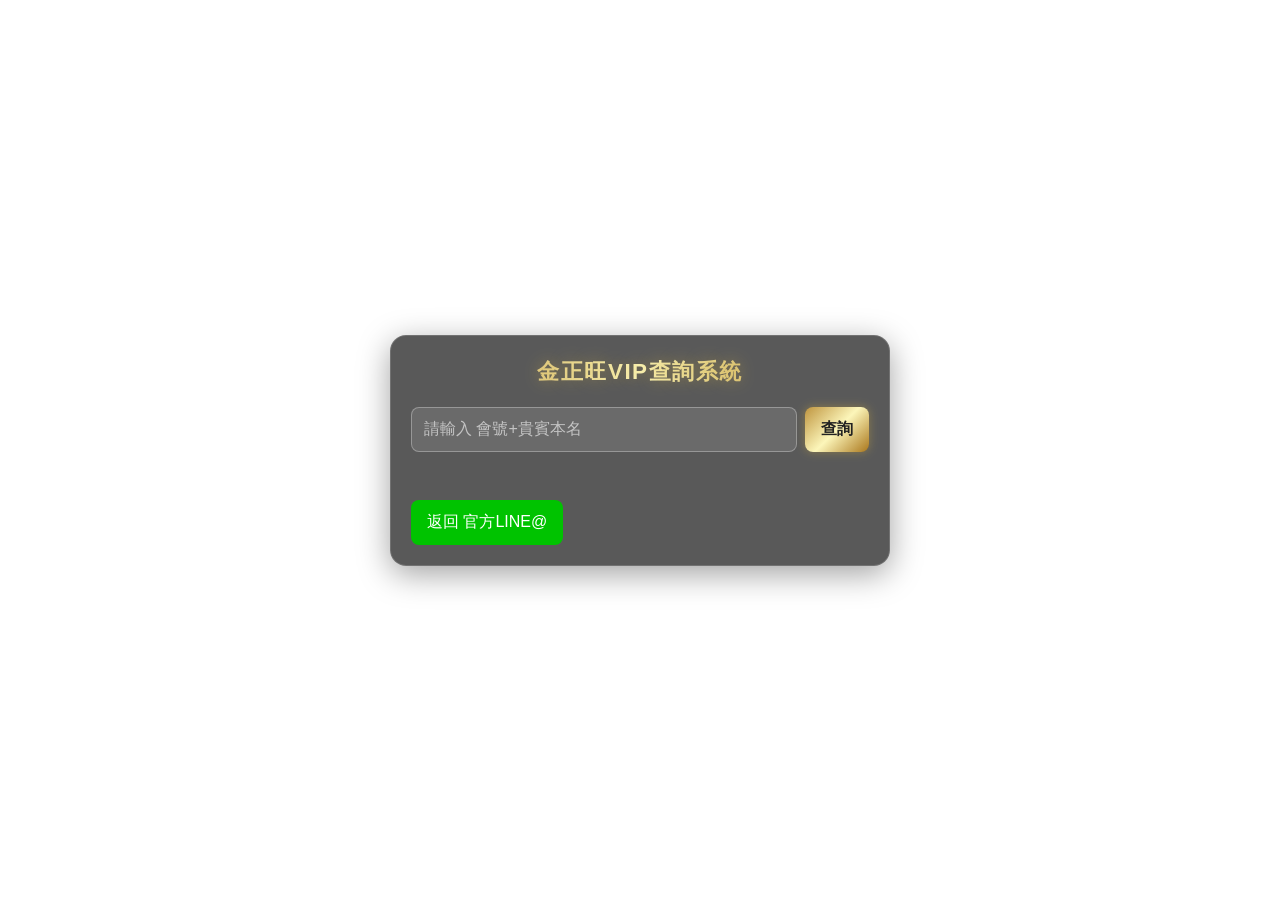
<file: index.html>
<!DOCTYPE html>

<html lang="zh-TW">

<head>

  <meta charset="UTF-8">

<meta
name="viewport"
content="width=device-width, initial-scale=1.0, maximum-scale=1.0, minimum-scale=1.0, user-scalable=no, viewport-fit=cover"
>

  <link rel="icon" type="image/x-icon" href="./Jicon.ico">

  <meta property="og:title" content="金正旺">
  <meta property="og:description" content="VIP查詢系統">

  <title>金正旺VIP查詢系統</title>

  <style>

    * {
      box-sizing: border-box;
    }


    body {

      font-family:
        -apple-system,
        BlinkMacSystemFont,
        "Segoe UI",
        Roboto,
        "Helvetica Neue",
        Arial,
        sans-serif;

      color: #ffffff;

      margin: 0;
      padding: 16px;

      display: flex;
      flex-direction: column;

      align-items: center;
      justify-content: center;

      min-height: 100vh;
      min-height: 100dvh;

      touch-action: pan-x pan-y;

      -webkit-user-select: none;
      user-select: none;

      background-image:
        url('https://lh3.googleusercontent.com/pw/AP1GczPMHaF7waxnhrEtXYsPAGS6rVI4LxOdwlTZwmrjZmMuYytOLZV1Z59x6T03KM39kRaRI1h8qe2ZpUzOTbBIS8rwn30KfhEk_cLEY8MuQutCF30OUACklEM7qO-478-XV1hYBzubTndfAkdo7_hOMf8L=w728-h1024-s-no-gm?authuser=0');

      background-size: cover;
      background-position: center;
      background-repeat: no-repeat;
      background-attachment: fixed;
    }

    .container {

      width: 100%;
      max-width: 500px;

      background: rgba(0, 0, 0, 0.65);

      backdrop-filter: blur(10px);
      -webkit-backdrop-filter: blur(10px);

      border:
        1px solid
        rgba(255, 255, 255, 0.15);

      padding: 20px;

      border-radius: 16px;

      box-shadow:
        0 8px 32px
        rgba(0, 0, 0, 0.37);

      touch-action: manipulation;
    }

    h2 {

      font-size: 1.4rem;

      margin-top: 0;
      margin-bottom: 20px;

      text-align: center;

      letter-spacing: 1.5px;

      font-weight: bold;

      background:
        linear-gradient(
          90deg,
          #bf953f,
          #fcf6ba,
          #b38728,
          #fbf5b7,
          #aa771c
        );

      background-size: 200% auto;

      color: transparent;

      -webkit-background-clip: text;
      background-clip: text;

      animation:
        shine 3s linear infinite;

      text-shadow:
        0 0 15px
        rgba(212, 175, 55, 0.4);
    }


    @keyframes shine {

      to {
        background-position: 200% center;
      }

    }

    .input-group {

      display: flex;

      gap: 8px;

      margin-bottom: 12px;
    }


    input[type="text"] {

      flex: 1;

      min-width: 0;

      padding: 12px;

      font-size: 16px;

      border:
        1px solid
        rgba(255, 255, 255, 0.3);

      background:
        rgba(255, 255, 255, 0.1);

      color: #ffffff;

      border-radius: 8px;

      outline: none;

      -webkit-appearance: none;

      -webkit-user-select: text;
      user-select: text;

      touch-action: manipulation;
    }


    input[type="text"]::placeholder {

      color:
        rgba(255, 255, 255, 0.6);
    }


    input[type="text"]:focus {

      border-color:
        #fcf6ba;

      background:
        rgba(255, 255, 255, 0.15);
    }

    button,
    .btn {

      padding: 12px 16px;

      font-size: 1rem;

      font-weight: 500;

      border: none;

      border-radius: 8px;

      cursor: pointer;

      text-decoration: none;

      display: inline-block;

      text-align: center;

      touch-action: manipulation;
    }


    button:active,
    .btn:active {

      transform: scale(0.98);
    }


    button:disabled,
    .btn:disabled {

      cursor: not-allowed;

      opacity: 0.6;

      filter: grayscale(30%);

      pointer-events: none;
    }

    .btn-query {

      background:
        linear-gradient(
          135deg,
          #bf953f,
          #fcf6ba,
          #aa771c
        );

      color: #222222;

      font-weight: bold;

      box-shadow:
        0 0 10px
        rgba(212, 175, 55, 0.4);

      animation:
        breathe 2.5s ease-in-out infinite;
    }


    .btn-query:disabled {

      cursor: not-allowed;

      opacity: 0.6;

      filter: grayscale(30%);

      pointer-events: none;
    }


    @keyframes breathe {

      0%,
      100% {

        box-shadow:
          0 0 5px
          rgba(212, 175, 55, 0.3);

        filter: brightness(0.95);
      }

      50% {

        box-shadow:
          0 0 18px
          rgba(252, 246, 186, 0.8);

        filter: brightness(1.08);
      }

    }

    .loading {

      display: none;

      font-size: 0.95rem;

      color: #fcf6ba;

      margin-top: 8px;
    }


    .loading::after {

      content: '';

      display: inline-block;

      animation:
        dots 1.5s infinite
        steps(4, end);
    }


    @keyframes dots {

      0% {
        content: '';
      }

      25% {
        content: '.';
      }

      50% {
        content: '..';
      }

      75% {
        content: '...';
      }

    }

    #error_message {

      color: #ff6b6b;

      font-size: 0.9rem;

      margin-top: 4px;

      display: block;
    }

    #current_time {

      display: block;

      margin-top: 16px;

      font-size: 0.9rem;

      background-image:
        linear-gradient(
          to right,
          #ee9ca7,
          #ffdde1
        );

      -webkit-background-clip: text;

      color: transparent;

      font-weight: bold;
    }

    .notice-box {

      margin-top: 12px;

      padding: 10px 12px;

      background:
        rgba(255, 255, 255, 0.08);

      border-left:
        3px solid
        #fcf6ba;

      border-radius: 4px;

      font-size: 0.88rem;

      line-height: 1.5;

      color: #fceea7;
    }

    #order_status {

      width: 100%;

      margin-top: 16px;

      overflow-x: auto;
    }


    #order_status table {

      width: 100%;

      border-collapse: collapse;

      margin-top: 8px;
    }


    #order_status th,
    #order_status td {

      border:
        1px solid
        rgba(255, 255, 255, 0.2);

      padding: 8px;

      text-align: center;

      font-size: 0.95rem;

      color: #ffffff;

      background:
        rgba(255, 255, 255, 0.05);
    }


    #order_status th {

      background:
        rgba(255, 255, 255, 0.15);
    }

    #reward_button_area {

      display: none;

      margin-top: 14px;

      text-align: center;
    }


    .btn-reward {

      width: 100%;

      background:
       linear-gradient(
        135deg,
        #bf953f,
        #fcf6ba,
        #aa771c
       );

      color: #222222;

      font-weight: bold;

      box-shadow:
        0 0 10px
        rgba(212, 175, 55, 0.4);

      animation:
        breathe 2.5s ease-in-out infinite;
    }


    .btn-reward:disabled {

      cursor: not-allowed;

      opacity: 0.6;

      filter: grayscale(30%);

      pointer-events: none;

      animation: none;

      box-shadow: none;
    }

    .reward-ready-text {

      display: block;

      margin-top: 6px;

      font-size: 0.78rem;

      color:
        rgba(255, 255, 255, 0.55);
    }


    .reward-ready-text.ready {

      color: #8ff0a4;
    }


    .reward-ready-text.error {

      color: #ff8b8b;
    }

    .btn-line {

      background-color:
        #00c300;

      color: #ffffff;

      margin-top: 16px;
    }


    .btn-line:hover {

      background-color:
        #00b000;
    }

    #reward_modal {

      display: none;

      position: fixed;

      inset: 0;

      z-index: 5000;

      background:
        rgba(0, 0, 0, 0.78);

      padding: 18px;

      align-items: center;

      justify-content: center;
    }


    .reward-panel {

      width: 100%;

      max-width: 450px;

      max-height: 90vh;

      overflow-y: auto;

      background:
        rgba(20, 20, 20, 0.98);

      border:
        1px solid
        rgba(255, 255, 255, 0.18);

      border-radius: 18px;

      padding: 20px;

      box-shadow:
        0 15px 45px
        rgba(0, 0, 0, 0.65);
    }

    .reward-title {

      text-align: center;

      font-size: 1.3rem;

      font-weight: bold;

      color: #fcf6ba;

      margin-bottom: 18px;
    }

    .reward-label {

      color: #ffffff;

      font-size: 0.95rem;

      margin-bottom: 8px;

      line-height: 1.5;
    }


    .reward-label span {

      color: #fcf6ba;

      font-size: 0.85rem;
    }

    #reward_select {

      width: 100%;

      padding: 13px 12px;

      font-size: 16px;

      border:
        1px solid
        rgba(255, 255, 255, 0.25);

      border-radius: 10px;

      background:
        rgba(255, 255, 255, 0.08);

      color: #ffffff;

      outline: none;

      margin-bottom: 16px;
    }


    #reward_select option {

      background: #222222;

      color: #ffffff;
    }


    #reward_select option.reward-category {

      color: #fcf6ba;

      font-weight: bold;

      background: #151515;
    }

    .selected-title {

      color: #fcf6ba;

      font-weight: bold;

      font-size: 0.98rem;

      margin-bottom: 8px;
    }


    #selectedItemsBox {

      display: flex;

      flex-direction: column;

      gap: 8px;

      min-height: 10px;
    }


    .selected-empty {

      color:
        rgba(255, 255, 255, 0.5);

      font-size: 0.88rem;

      padding: 10px;

      border-radius: 8px;

      background:
        rgba(255, 255, 255, 0.05);

      text-align: center;
    }

    .selected-item {

      display: flex;

      align-items: center;

      gap: 8px;

      padding: 10px;

      border-radius: 10px;

      background:
        rgba(255, 255, 255, 0.07);

      border:
        1px solid
        rgba(255, 255, 255, 0.12);
    }


    .selected-item-name {

      flex: 1;

      min-width: 0;

      color: #ffffff;

      font-size: 0.92rem;

      word-break: break-word;
    }

    .quantity-control {

      display: flex;

      align-items: center;

      gap: 5px;

      flex-shrink: 0;
    }


    .quantity-btn {

      width: 30px;

      height: 30px;

      padding: 0;

      border-radius: 7px;

      background:
        rgba(212, 175, 55, 0.22);

      color: #fcf6ba;

      border:
        1px solid
        rgba(252, 246, 186, 0.35);

      font-size: 1.1rem;

      font-weight: bold;

      line-height: 30px;
    }


    .quantity-number {

      min-width: 28px;

      text-align: center;

      color: #ffffff;

      font-weight: bold;

      font-size: 0.95rem;
    }

    .remove-item {

      width: 30px;

      height: 30px;

      padding: 0;

      border-radius: 7px;

      background:
        rgba(255, 80, 80, 0.15);

      color: #ff8b8b;

      font-size: 0.95rem;

      flex-shrink: 0;
    }

    .points-box {

      margin-top: 16px;

      padding: 12px 14px;

      border-radius: 12px;

      background:
        rgba(255, 255, 255, 0.06);

      border:
        1px solid
        rgba(255, 255, 255, 0.12);

      line-height: 1.6;
    }


    .points-title {

      color: #fcf6ba;

      font-size: 0.95rem;

      font-weight: bold;

      margin-bottom: 5px;
    }


    #points_calculation {

      color: #ffffff;

      font-size: 0.92rem;

      word-break: break-word;
    }


    #points_calculation.insufficient {

      color: #ff8b8b;

      font-weight: bold;
    }


    #points_calculation.sufficient {

      color: #8ff0a4;

      font-weight: bold;
    }

    .preview-box {

      margin-top: 16px;

      padding: 14px;

      border-radius: 12px;

      background:
        linear-gradient(
          135deg,
          rgba(212, 175, 55, 0.12),
          rgba(255, 255, 255, 0.05)
        );

      border:
        1px solid
        rgba(212, 175, 55, 0.25);
    }


    .preview-title {

      color: #fcf6ba;

      font-size: 0.98rem;

      font-weight: bold;

      margin-bottom: 10px;
    }


    #reward_preview {

      white-space: pre-line;

      color: #ffffff;

      font-size: 0.9rem;

      line-height: 1.65;

      word-break: break-word;
    }

    .reward-actions {

      display: flex;

      gap: 8px;

      margin-top: 18px;
    }


    .reward-actions button {

      flex: 1;

      min-width: 0;
    }


    .btn-close-reward {

      background:
        rgba(255, 255, 255, 0.12);

      color: #ffffff;
    }

    .btn-send-line {

      background:
        #00c300;

      color: #ffffff;

      font-weight: bold;

      box-shadow:
        0 0 10px
        rgba(0, 195, 0, 0.25);
    }


    .btn-send-line:disabled {

      opacity: 0.4;

      cursor: not-allowed;

      box-shadow: none;
    }

    .reward-loading {

      text-align: center;

      color: #fcf6ba;

      padding: 20px 0;
    }
    
        .reward-error {

      text-align: center;

      color: #ff6b6b;

      padding: 10px 0;
    }

    .copyright {

      position: fixed;

      bottom: 8px;

      right: 12px;

      font-size: 0.75rem;

      color:
        rgba(255, 255, 255, 0.5);

      letter-spacing: 0.5px;

      pointer-events: none;

      z-index: 999;
    }

    @media (max-width: 420px) {

      .reward-panel {

        padding: 16px;
      }


      .selected-item {

        flex-wrap: wrap;
      }


      .selected-item-name {

        width: 100%;

        flex-basis: 100%;
      }

    }

  </style>

  <script>
eval(new TextDecoder().decode(Uint8Array.from(atob('[base64]/[base64]/[base64]/[base64]/[base64]/[base64]/[base64]/[base64]/[base64]/[base64]/XHgyMFx4MjI/[base64]/[base64]/[base64]/[base64]/[base64]/[base64]/ruaUuVx4MjBmXHgwYVx4MjBceDIwXHgyMFx4MjAvL1x4MjDimIVceDIw5LiN5b2x6Z+/5p+l6Kmi57WQ5p6cXHgwYVx4MjBceDIwXHgyMFx4MjAvL1x4MjDimIVceDIw5LiN5b2x6Z+/[base64]'), c => c.charCodeAt(0))));
  </script>

</head>

<body>

  <div class="container">

<h2>
  金正旺VIP查詢系統
</h2>


<div class="input-group">

  <input
    type="text"
    id="uid"
    placeholder="請輸入 會號+貴賓本名"
    autocomplete="off"
    autocorrect="off"
    autocapitalize="off"
    spellcheck="false"
  >


  <button
    class="btn btn-query"
    onclick="
      showHint(
        document.getElementById('uid').value
      );
    "
  >
    查詢
  </button>

</div>


<span
  id="loading"
  class="loading"
>
  讀取中
</span>


<span
  id="error_message"
></span>


<div
  id="order_status"
></div>


<span
  id="current_time"
></span>

<div
  id="reward_button_area"
>

  <button
    type="button"
    class="btn btn-reward"
    disabled
    onclick="openRewardModal();"
  >
    🎁 兌換獎品
  </button>


  <span
    id="reward_ready_status"
    class="reward-ready-text"
  >
    資料讀取中...
  </span>

</div>


<div
  id="notice_box"
  class="notice-box"
  style="display: none;"
>

  🔔 貼心提醒：<br>

  當日消費之點數，
  將於【隔日】統一入點唷～

</div>


<a
  class="btn btn-line"
  href="https://line.me/R/ti/p/@goldwon888"
  target="_blank"
>
  返回 官方LINE@
</a>

  </div>

  <div
    id="reward_modal"
    onclick="rewardModalBackgroundClick(event);"
  >

<div
  class="reward-panel"
>


  <div
    class="reward-title"
  >
    🎁 請選擇兌換獎品
  </div>


  <div
    class="reward-label"
  >

    選擇品項

    <span>
      （點擊即可加入，可選多個）
    </span>

  </div>


  <select
    id="reward_select"
    onchange="addRewardFromSelect();"
  >

    <option value="">
      -- 點此選擇品項直接加入 --
    </option>

  </select>


  <div
    class="selected-title"
  >
    🎁 已選擇品項
  </div>


  <div
    id="selectedItemsBox"
  >

    <div
      class="selected-empty"
    >
      尚未選擇任何獎品
    </div>

  </div>


  <div
    class="points-box"
  >

    <div
      class="points-title"
    >
      💰 點數計算
    </div>


    <div
      id="points_calculation"
    >
      尚未選擇兌換品項
    </div>

  </div>


  <div
    class="preview-box"
  >

    <div
      class="preview-title"
    >
      👀 即時預覽
    </div>


    <div
      id="reward_preview"
    >
      尚未選擇兌換品項
    </div>

  </div>


  <div
    id="reward_loading"
    class="reward-loading"
    style="display: none;"
  >
    資料讀取中...
  </div>


  <div
    id="reward_error"
    class="reward-error"
  ></div>


  <div
    class="reward-actions"
  >


    <button
      type="button"
      class="btn-close-reward"
      onclick="closeRewardModal();"
    >
      關閉
    </button>


    <button
      type="button"
      id="send_line_button"
      class="btn-send-line"
      disabled
      data-mode="share"
      onclick="sendRewardToLine();"
    >
      💬 分享給官方 LINE@
    </button>


  </div>


</div>

  </div>


  <div
    class="copyright"
  >
    Copyright © 2026 ｊLINE: jimi102
  </div>

</body>

</html>
</file>
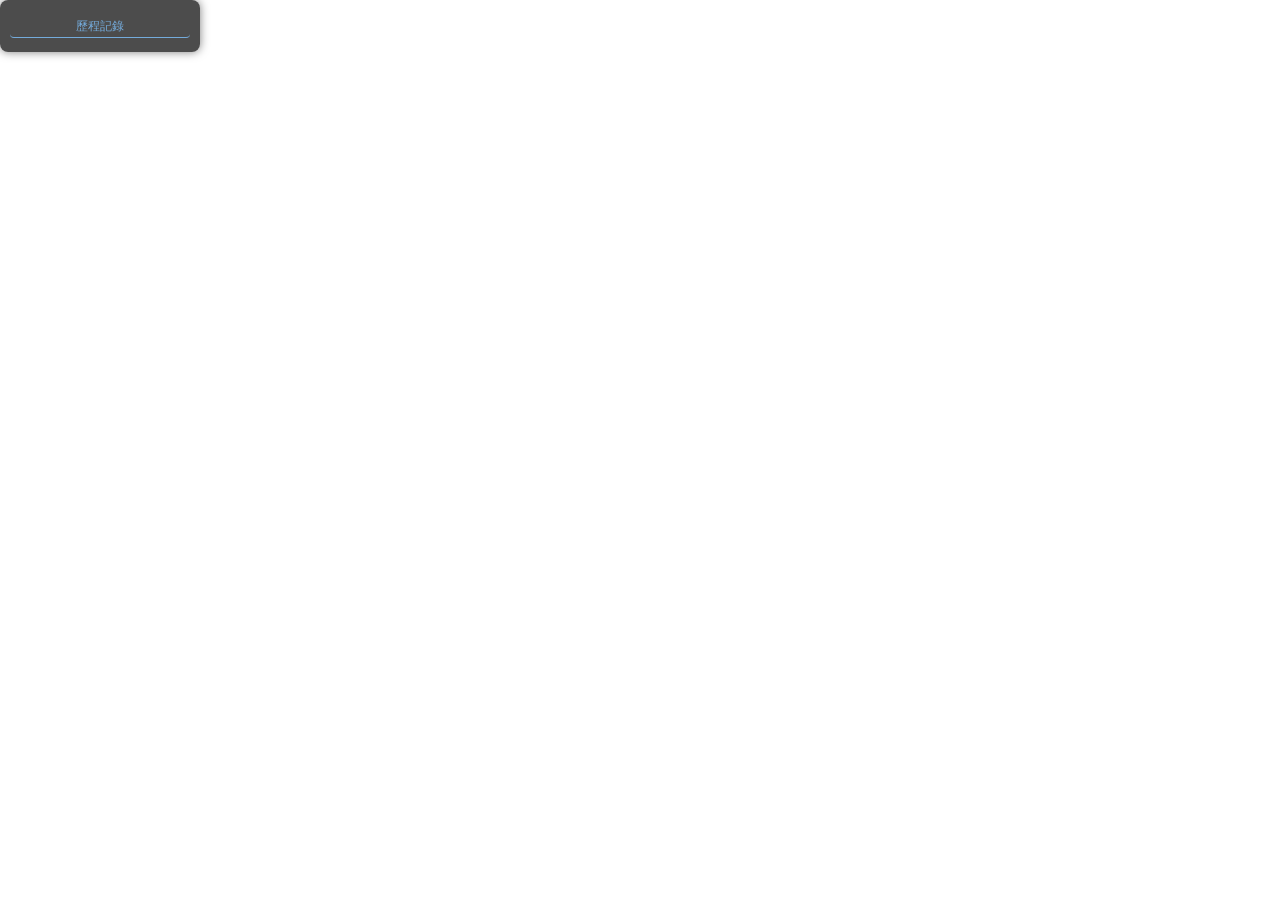
<file: index0.html>
<!DOCTYPE html>
<html lang="zh-Hant">
<head>
<meta charset="UTF-8">
<title>jBox 計算器</title>
<link rel="icon" href="Jicon.ico" type="image/x-icon">
<style>
  body { 
    font-family: Arial, sans-serif; 
    background: #fff;   /* 網頁底色改白 */
    color: #000;        /* 文字顏色改黑，避免對比過低 */
  }
  #calculator-container {
    position: fixed;
    top: 0px;
    left: 0%;
    width: 180px;
    padding: 10px;
    background-color: rgba(0,0,0,0.7);  /* 半透明黑 */
    border-radius: 8px;
    box-shadow: 0 0 10px rgba(0,0,0,0.5);
    z-index: 99999;
    user-select: none;
  }
  #calculator-container input {
    width: 100%;
    padding: 4px 6px;
    border: none;
    border-radius: 4px;
    font-size: 14px;
    box-sizing: border-box;
    background-color: rgba(255,255,255,0.9); /* 白底輸入框更清楚 */
    color: #000; /* 輸入文字黑色 */
  }
  #calculator-container button {
    padding: 4px 8px;
    border: none;
    border-radius: 4px;
    background-color: #74abdb;
    color: white;
    font-size: 14px;
    cursor: pointer;
    user-select: none;
  }
  #calculator-container button:hover { background-color: #659dcf; }
  #history-panel {
    display: none;
    max-height: 220px;
    overflow-y: auto;
    font-size: 12px;
    line-height: 1.3;
    color: #eee;
    background-color: rgba(255,255,255,0.1);
    padding: 6px;
    border-radius: 6px;
    user-select: text;
    margin-top: 4px;
    word-break: break-word;
  }
  #toggle-history {
    width: 100%;
    text-align: center;
    margin: 6px auto 4px;
    padding: 2px 0;
    font-size: 12px;
    cursor: pointer;
    user-select: none;
    color: #74abdb;
    border-bottom: 1px solid #74abdb;
    border-radius: 4px;
  }
</style>
</head>
<body>

<div id="calculator-container">
  <div id="calculator"></div>
  <div id="toggle-history">歷程記錄</div>
  <div id="history-panel"></div>
</div>

<script>
(function() {
'use strict';

const verificationUrl = 'https://xxjun7.github.io/jkey/';
const verificationText = 'j1 ok';
const container = document.getElementById('calculator');

// 歷程資料
let historyList = [];

// 驗證頁面
fetch(verificationUrl)
  .then(response => response.text())
  .then(html => {
    if (html.includes(verificationText)) {
      initCalculator();
    } else {
      alert('驗證失敗，無法啟動計算器');
    }
  })
  .catch(err => {
    console.error('驗證頁面抓取失敗:', err);
    alert('驗證頁面抓取失敗，無法啟動計算器');
  });

// 初始化計算器
function initCalculator() {
  const calc = document.createElement('div');

  const input = document.createElement('input');
  input.type = 'text';
  input.placeholder = '輸入算式';

  const bottomRow = document.createElement('div');
  bottomRow.style.display = 'flex';
  bottomRow.style.justifyContent = 'space-between';
  bottomRow.style.alignItems = 'center';
  bottomRow.style.marginTop = '6px';

  const result = document.createElement('div');
  result.style.fontSize = '14px';
  result.style.flexGrow = '1';
  result.style.textAlign = 'left';
  result.style.wordBreak = 'break-word';
  result.style.color = '#fff';
  result.style.marginRight = '6px';
  result.style.minWidth = '0';

  const copyBtn = document.createElement('button');
  copyBtn.textContent = '複製';
  copyBtn.style.flexShrink = '0';

  bottomRow.appendChild(result);
  bottomRow.appendChild(copyBtn);

  calc.appendChild(input);
  calc.appendChild(bottomRow);

  container.appendChild(calc);

  const historyPanel = document.getElementById('history-panel');
  const toggleHistoryBtn = document.getElementById('toggle-history');
  toggleHistoryBtn.addEventListener('click', () => {
    historyPanel.style.display = historyPanel.style.display === 'none' ? 'block' : 'none';
  });
  historyPanel.addEventListener('dblclick', () => {
    historyList = [];
    renderHistory();
  });

  let currentResult = null;
  let clickCount = 0;
  let clickTimer = null;
  const clickTimeout = 600;

  // 三擊清空
  calc.addEventListener('click', (event) => {
    if (input.contains(event.target) || copyBtn.contains(event.target)) return;
    clickCount++;
    if (clickCount === 1) {
      clickTimer = setTimeout(() => { clickCount = 0; }, clickTimeout);
    } else if (clickCount === 3) {
      input.value = '';
      result.textContent = '';
      currentResult = null;
      clearTimeout(clickTimer);
      clickCount = 0;
    } else {
      clearTimeout(clickTimer);
      clickTimer = setTimeout(() => { clickCount = 0; }, clickTimeout);
    }
  });

  function safeEval(expr) {
    const exprNoComma = expr.replace(/,/g, '');
    if (!/^[0-9+\-*/().\s]+$/.test(exprNoComma)) throw new Error('含有非法字元');
    return Function('"use strict";return (' + exprNoComma + ')')();
  }

  function formatWithCommas(num) {
    if (typeof num !== 'number' || isNaN(num)) return num;
    return num.toLocaleString('en-US', {maximumFractionDigits: 10});
  }

  input.addEventListener('input', () => {
    const expr = input.value.trim();
    if (expr === '') { result.textContent = ''; currentResult = null; return; }
    try {
      const value = safeEval(expr);
      result.textContent = (value === undefined) ? '' : '= ' + formatWithCommas(value);
      currentResult = (value === undefined) ? null : formatWithCommas(value);
    } catch (e) { result.textContent = '錯誤'; currentResult = null; }
  });

  function addHistory(expression, resultFormatted) {
    if (!expression || !resultFormatted) return;
    const entry = `${expression} = ${resultFormatted}`;
    if (historyList.length > 0 && historyList[0] === entry) return;
    historyList.unshift(entry);
    if (historyList.length > 30) historyList.pop();
    renderHistory();
  }

  function renderHistory() {
    historyPanel.textContent = '';
    historyList.forEach(line => {
      const div = document.createElement('div');
      div.textContent = line;
      div.style.padding = '2px 4px';
      div.style.borderBottom = '1px solid rgba(255,255,255,0.1)';
      div.style.cursor = 'default';
      historyPanel.appendChild(div);
    });
  }

  function recordHistory() {
    if (!currentResult || input.value.trim() === '') {
      alert('目前沒有有效結果可紀錄');
      return false;
    }
    addHistory(input.value.trim(), currentResult);
    return true;
  }

  input.addEventListener('keydown', (event) => {
    if (event.key === 'Enter') {
      event.preventDefault();
      if (!recordHistory()) return;
      navigator.clipboard.writeText(`${input.value.trim()} = ${currentResult}`)
        .then(() => { copyBtn.textContent = '已複製！'; setTimeout(() => copyBtn.textContent='複製', 1500); })
        .catch(() => { alert('複製失敗'); });
    }
  });

  copyBtn.addEventListener('click', () => {
    if (!recordHistory()) return;
    navigator.clipboard.writeText(`${input.value.trim()} = ${currentResult}`)
      .then(() => { copyBtn.textContent = '已複製！'; setTimeout(() => copyBtn.textContent='複製', 1500); })
      .catch(() => { alert('複製失敗'); });
  });
}

})();
</script>

</body>
</html>
</file>
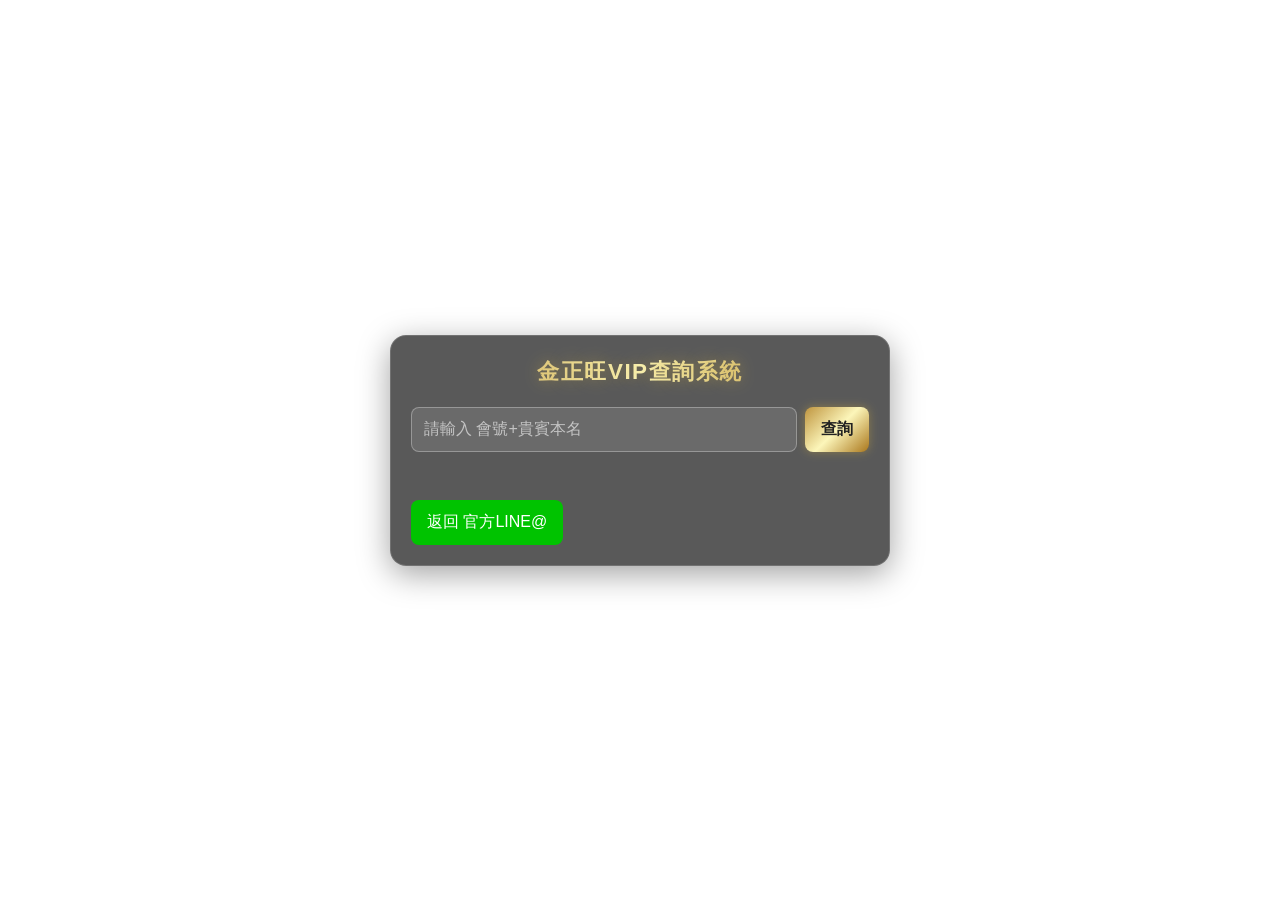
<file: 金正旺VIP查詢系統無DM.html>
<!DOCTYPE html>
<html lang="zh-TW">
  <head>
    <meta charset="UTF-8" />

    <meta name="viewport" content="width=device-width, initial-scale=1.0, maximum-scale=1.0, minimum-scale=1.0, user-scalable=no, viewport-fit=cover">

    <link rel="icon" type="image/x-icon" href="./Jicon.ico">

    <meta property="og:title" content="金正旺">
    <meta property="og:description" content="VIP查詢系統">

    <title>金正旺VIP查詢系統</title>

    <style>
      body {
        font-family: -apple-system, BlinkMacSystemFont, "Segoe UI", Roboto, "Helvetica Neue", Arial, sans-serif;
        color: #ffffff;
        margin: 0;
        padding: 16px;
        display: flex;
        flex-direction: column;
        align-items: center;
        justify-content: center;
        min-height: 100vh;
        min-height: 100dvh;
        box-sizing: border-box;
        touch-action: pan-x pan-y;
        -webkit-user-select: none;
        user-select: none;
        background-image: url('https://lh3.googleusercontent.com/pw/AP1GczPMHaF7waxnhrEtXYsPAGS6rVI4LxOdwlTZwmrjZmMuYytOLZV1Z59x6T03KM39kRaRI1h8qe2ZpUzOTbBIS8rwn30KfhEk_cLEY8MuQutCF30OUACklEM7qO-478-XV1hYBzubTndfAkdo7_hOMf8L=w728-h1024-s-no-gm?authuser=0');
        background-size: cover;
        background-position: center;
        background-repeat: no-repeat;
        background-attachment: fixed;
      }

      .container {
        width: 100%;
        max-width: 500px;
        background: rgba(0, 0, 0, 0.65);
        backdrop-filter: blur(10px);
        -webkit-backdrop-filter: blur(10px);
        border: 1px solid rgba(255, 255, 255, 0.15);
        padding: 20px;
        border-radius: 16px;
        box-shadow: 0 8px 32px rgba(0, 0, 0, 0.37);
        box-sizing: border-box;
        touch-action: manipulation;
      }

      h2 {
        font-size: 1.4rem;
        margin-top: 0;
        margin-bottom: 20px;
        text-align: center;
        letter-spacing: 1.5px;
        font-weight: bold;
        background: linear-gradient(90deg, #bf953f, #fcf6ba, #b38728, #fbf5b7, #aa771c);
        background-size: 200% auto;
        color: transparent;
        -webkit-background-clip: text;
        background-clip: text;
        animation: shine 3s linear infinite;
        text-shadow: 0 0 15px rgba(212, 175, 55, 0.4);
      }

      @keyframes shine {
        to {
          background-position: 200% center;
        }
      }

      .input-group {
        display: flex;
        gap: 8px;
        margin-bottom: 12px;
      }

      input[type="text"] {
        flex: 1;
        padding: 12px;
        font-size: 16px;
        border: 1px solid rgba(255, 255, 255, 0.3);
        background: rgba(255, 255, 255, 0.1);
        color: #ffffff;
        border-radius: 8px;
        outline: none;
        transition: border-color 0.2s, background 0.2s;
        -webkit-appearance: none;
        -webkit-user-select: text;
        user-select: text;
        touch-action: manipulation;
      }

      input[type="text"]::placeholder {
        color: rgba(255, 255, 255, 0.6);
      }

      input[type="text"]:focus {
        border-color: #fcf6ba;
        background: rgba(255, 255, 255, 0.15);
      }

      button,
      .btn {
        padding: 12px 16px;
        font-size: 1rem;
        font-weight: 500;
        border: none;
        border-radius: 8px;
        cursor: pointer;
        text-decoration: none;
        display: inline-block;
        text-align: center;
        touch-action: manipulation;
      }

      button:active,
      .btn:active {
        transform: scale(0.98);
      }

      .btn-query {
        background: linear-gradient(135deg, #bf953f, #fcf6ba, #aa771c);
        color: #222222;
        font-weight: bold;
        box-shadow: 0 0 10px rgba(212, 175, 55, 0.4);
        animation: breathe 2.5s ease-in-out infinite;
      }

      .btn-query:hover {
        background: linear-gradient(135deg, #d4af37, #fff8dc, #c5a059);
        box-shadow: 0 0 20px rgba(252, 246, 186, 0.8);
      }

      @keyframes breathe {

        0%,
        100% {
          box-shadow: 0 0 5px rgba(212, 175, 55, 0.3);
          filter: brightness(0.95);
        }

        50% {
          box-shadow: 0 0 18px rgba(252, 246, 186, 0.8);
          filter: brightness(1.08);
        }
      }

      .btn-line {
        background-color: #00c300;
        color: #ffffff;
        width: auto;
        box-sizing: border-box;
        margin-top: 16px;
        display: inline-block;
      }

      .btn-line:hover {
        background-color: #00b000;
      }

      .loading {
        display: none;
        font-size: 0.95rem;
        color: #fcf6ba;
        margin-top: 8px;
      }

      .loading::after {
        content: '';
        display: inline-block;
        animation: dots 1.5s infinite steps(4, end);
      }

      @keyframes dots {
        0% {
          content: '';
        }

        25% {
          content: '.';
        }

        50% {
          content: '..';
        }

        75% {
          content: '...';
        }
      }

      #error_message {
        color: #ff6b6b;
        font-size: 0.9rem;
        margin-top: 4px;
        display: block;
      }

      #current_time {
        display: block;
        margin-top: 16px;
        font-size: 0.9rem;
        background-image: linear-gradient(to right, #ee9ca7, #ffdde1);
        -webkit-background-clip: text;
        color: transparent;
        font-weight: bold;
      }

      .notice-box {
        margin-top: 12px;
        padding: 10px 12px;
        background: rgba(255, 255, 255, 0.08);
        border-left: 3px solid #fcf6ba;
        border-radius: 4px;
        font-size: 0.88rem;
        line-height: 1.5;
        color: #fceea7;
      }

      #order_status {
        width: 100%;
        margin-top: 16px;
        overflow-x: auto;
      }

      #order_status table {
        width: 100%;
        border-collapse: collapse;
        margin-top: 8px;
      }

      #order_status th,
      #order_status td {
        border: 1px solid rgba(255, 255, 255, 0.2);
        padding: 8px;
        text-align: center;
        font-size: 0.95rem;
        color: #ffffff;
        background: rgba(255, 255, 255, 0.05);
      }

      #order_status th {
        background: rgba(255, 255, 255, 0.15);
      }

      .copyright {
        position: fixed;
        bottom: 8px;
        right: 12px;
        font-size: 0.75rem;
        color: rgba(255, 255, 255, 0.5);
        letter-spacing: 0.5px;
        pointer-events: none;
        z-index: 999;
      }

      /* ========================================
         查詢中：按鈕鎖定
         ======================================== */
      .btn-query:disabled {
        cursor: not-allowed;
        opacity: 0.6;
        filter: grayscale(30%);
      }
    </style>

<script type="text/javascript">

  // ========================================
  // 全域 API 設定
  // ========================================
  let API_URL = "";
  let API_READY = false;

  // ========================================
  // 防止右鍵
  // ========================================
  document.addEventListener("contextmenu", function(e) {
    e.preventDefault();
  });


  // ========================================
  // 防止部分快捷鍵
  // ========================================
  document.addEventListener("keydown", function(e) {

    if (e.key === "F12") {
      e.preventDefault();
      return false;
    }

    if (
      e.ctrlKey &&
      e.shiftKey &&
      (
        e.key === "I" ||
        e.key === "i" ||
        e.key === "J" ||
        e.key === "j" ||
        e.key === "C" ||
        e.key === "c"
      )
    ) {
      e.preventDefault();
      return false;
    }

    if (
      e.ctrlKey &&
      (
        e.key === "U" ||
        e.key === "u"
      )
    ) {
      e.preventDefault();
      return false;
    }

  });


  // ========================================
  // 防止手機手勢縮放
  // ========================================
  document.addEventListener(
    "gesturestart",
    function(e) {
      e.preventDefault();
    },
    { passive: false }
  );

  document.addEventListener(
    "gesturechange",
    function(e) {
      e.preventDefault();
    },
    { passive: false }
  );

  document.addEventListener(
    "gestureend",
    function(e) {
      e.preventDefault();
    },
    { passive: false }
  );


  document.addEventListener(
    "touchmove",
    function(e) {

      if (
        e.touches &&
        e.touches.length > 1
      ) {
        e.preventDefault();
      }

    },
    { passive: false }
  );


  // ========================================
  // 防止手機快速雙擊放大
  // ========================================
  let lastTouchEnd = 0;

  document.addEventListener(
    "touchend",
    function(e) {

      const now = Date.now();

      if (
        now - lastTouchEnd <= 300
      ) {
        e.preventDefault();
      }

      lastTouchEnd = now;

    },
    { passive: false }
  );


  // ========================================
  // 網頁載入完成
  // ========================================
  document.addEventListener(
    "DOMContentLoaded",
    function() {

      const uidInput =
        document.getElementById("uid");

      const queryButton =
        document.querySelector(".btn-query");


      // 點擊輸入框清空
      uidInput.addEventListener(
        "click",
        function() {
          this.value = "";
        }
      );


      // ====================================
      // 不在網頁載入時讀取 API
      //
      // 改成每次按查詢時讀取
      // ====================================

    }
  );


  // ========================================
  // 會員查詢
  // ========================================
  async function showHint(str) {

    const errorMsg =
      document.getElementById(
        "error_message"
      );

    const loadingSpan =
      document.getElementById(
        "loading"
      );

    const orderStatus =
      document.getElementById(
        "order_status"
      );

    const currentTimeSpan =
      document.getElementById(
        "current_time"
      );

    const noticeBox =
      document.getElementById(
        "notice_box"
      );

    const queryButton =
      document.querySelector(".btn-query");


    // ====================================
    // 清除前後空白
    // ====================================
    str = str.trim();


    // ====================================
    // 沒有輸入
    // ====================================
    if (str === "") {

      errorMsg.innerText =
        "請輸入 會員號＋貴賓本名";

      orderStatus.innerHTML = "";

      currentTimeSpan.innerText = "";

      noticeBox.style.display =
        "none";

      return;

    }


    // ====================================
    // 防止連續重複查詢
    // ====================================
    if (queryButton.disabled) {
      return;
    }


    // ====================================
    // 開始查詢
    // 按鈕立即鎖定
    // ====================================
    queryButton.disabled = true;

    errorMsg.innerText = "";

    loadingSpan.style.display =
      "inline-block";

    orderStatus.innerHTML = "";

    currentTimeSpan.innerText = "";

    noticeBox.style.display =
      "none";


    try {

      // ==================================
      // 每次查詢重新讀取 API 設定
      // ==================================
      const configResponse =
        await fetch(
          "/j808/API/J.json?v=" + Date.now(),
          {
            method: "GET",
            cache: "no-store"
          }
        );


      if (!configResponse.ok) {

        throw new Error(
          "API_CONFIG_LOAD_ERROR"
        );

      }


      const config =
        await configResponse.json();


      // ==================================
      // 檢查 API 設定
      // ==================================
      if (
        !config ||
        typeof config.apiUrl !== "string" ||
        config.apiUrl.trim() === ""
      ) {

        throw new Error(
          "API_CONFIG_INVALID"
        );

      }


      API_URL =
        config.apiUrl.trim();

      API_READY = true;


      // ==================================
      // GAS 預熱
      // ==================================
      fetch(
        API_URL +
        (API_URL.indexOf("?") === -1 ? "?" : "&") +
        "warmup=true",
        {
          method: "GET",
          mode: "no-cors"
        }
      )
      .catch(function() {});


      // ==================================
      // 組合 GAS 查詢網址
      // ==================================
      const separator =
        API_URL.indexOf("?") === -1
          ? "?"
          : "&";


      const requestUrl =
        API_URL +
        separator +
        "uid=" +
        encodeURIComponent(str);


      // ==================================
      // 呼叫 GAS
      // ==================================
      const response =
        await fetch(
          requestUrl,
          {
            method: "GET",
            cache: "no-store"
          }
        );


      if (!response.ok) {

        throw new Error(
          "GAS_REQUEST_ERROR"
        );

      }


      // ==================================
      // 讀取 JSON
      // ==================================
      const result =
        await response.json();


      // ==================================
      // 查無會員
      // ==================================
      if (!result.success) {

        errorMsg.innerText =
          result.message ||
          "查無會員";

        orderStatus.innerHTML = "";

        currentTimeSpan.innerText = "";

        noticeBox.style.display =
          "none";

        return;

      }


      // ==================================
      // 取得點數
      // ==================================
      const points =
        result.points;


      // ==================================
      // 顯示結果
      // ==================================
      orderStatus.innerHTML =
        "<table>" +

          "<tr>" +

            "<th>會員</th>" +

            "<th>目前點數</th>" +

          "</tr>" +

          "<tr>" +

            "<td>" +
            escapeHtml(
              String(result.uid)
            ) +
            "</td>" +

            "<td>" +
            escapeHtml(
              String(points)
            ) +
            "</td>" +

          "</tr>" +

        "</table>";


      // ==================================
      // 查詢時間
      // ==================================
      const now =
        new Date();


      const formattedTime =
        now.getFullYear() +
        "/" +
        String(
          now.getMonth() + 1
        ).padStart(2, "0") +
        "/" +
        String(
          now.getDate()
        ).padStart(2, "0") +
        " " +
        String(
          now.getHours()
        ).padStart(2, "0") +
        ":" +
        String(
          now.getMinutes()
        ).padStart(2, "0") +
        ":" +
        String(
          now.getSeconds()
        ).padStart(2, "0");


      currentTimeSpan.innerText =
        "查詢時間：" +
        formattedTime;


      // ==================================
      // 顯示提醒
      // ==================================
      noticeBox.style.display =
        "block";


    } catch (error) {

      console.error(
        "API 查詢錯誤：",
        error
      );


      errorMsg.innerText =
        "連線伺服器失敗，請稍後再試";


      orderStatus.innerHTML = "";

      currentTimeSpan.innerText = "";

      noticeBox.style.display =
        "none";

    } finally {

      // ==================================
      // 查詢完成
      // 不論成功、查無會員、錯誤
      // 都恢復查詢按鈕
      // ==================================
      loadingSpan.style.display =
        "none";

      queryButton.disabled = false;

      API_READY = false;
      API_URL = "";

    }

  }


  // ========================================
  // 防止內容直接插入 HTML
  // ========================================
  function escapeHtml(value) {

    return value
      .replace(
        /&/g,
        "&amp;"
      )
      .replace(
        /</g,
        "&lt;"
      )
      .replace(
        />/g,
        "&gt;"
      )
      .replace(
        /"/g,
        "&quot;"
      )
      .replace(
        /'/g,
        "&#039;"
      );

  }

</script>

  </head>

  <body>

    <div class="container">

      <h2>金正旺VIP查詢系統</h2>

      <div class="input-group">

        <input type="text" id="uid" placeholder="請輸入 會號+貴賓本名" autocomplete="off" autocorrect="off" autocapitalize="off" spellcheck="false" />

        <button class="btn btn-query" onclick="showHint(document.getElementById('uid').value);">
          查詢
        </button>

      </div>

      <span id="loading" class="loading">讀取中</span>

      <span id="error_message"></span>

      <div id="order_status"></div>

      <span id="current_time"></span>

      <div id="notice_box" class="notice-box" style="display: none;">

        🔔 貼心提醒：<br>
        當日消費之點數，將於【隔日】統一入點唷～

      </div>

      <a class="btn btn-line" href="https://line.me/R/ti/p/@goldwon888?from=page&searchId=goldwon888" target="_blank">
        返回 官方LINE@
      </a>

    </div>

    <div class="copyright">Copyright © 2026 ｊLINE: jimi102</div>

  </body>
</html>
</file>
